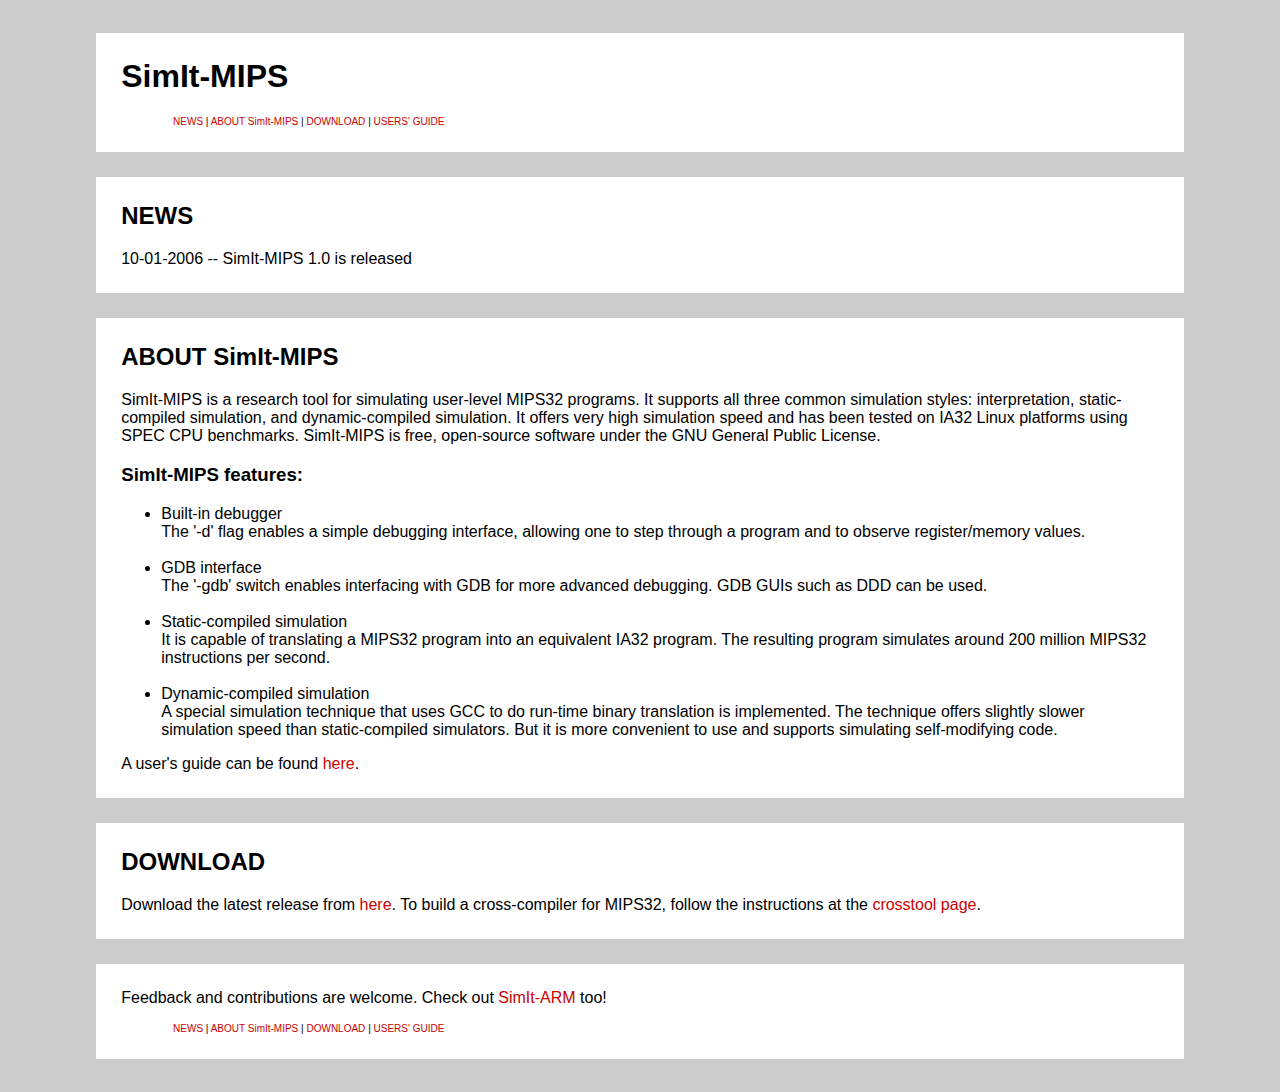
<file: index.html>
<head><TITLE>SimIt-MIPS</TITLE>

<link rel="stylesheet" type="text/css" href="mipsimweb.css" />

</head>

<html>
<body>
<table width="90%" cellspacing="25" border="0" cellpadding="25" align="center">
  <tbody>
    <tr>
      <td><h1>SimIt-MIPS</h1><p class="nav">
         <A href="index.html#news">NEWS</A> | 
         <A href="index.html#about">ABOUT SimIt-MIPS</A> | 
	     <A href="index.html#dl">DOWNLOAD</A> | 
	     <A href="guide.html#idx">USERS' GUIDE</A></p>
      </td>
    </tr>

    <tr>
      <td><h2><a name="news"></a>NEWS</h2>
         <p class="main">10-01-2006 -- SimIt-MIPS 1.0 is released</p>
      </td>
    </tr>

    <tr>
      <td><h2><a name="about"></a>ABOUT SimIt-MIPS</h2>

<p class="main">SimIt-MIPS is a research tool for
simulating user-level MIPS32 programs. It supports all three common
simulation styles: interpretation, static-compiled simulation,
and dynamic-compiled simulation. It offers very high simulation speed
and has been tested on IA32 Linux platforms using SPEC CPU benchmarks.
SimIt-MIPS is free, open-source software under the GNU General Public License.
</p>

<h3>SimIt-MIPS features:</h3>
<ul>
<li>Built-in debugger<br/>
The '-d' flag enables a simple debugging interface, allowing
one to step through a program and to observe register/memory values.
</li>

<br>
<li>GDB interface<br/>
The '-gdb' switch enables interfacing with GDB for more advanced debugging.
GDB GUIs such as DDD can be used.
</li>

<br>
<li>Static-compiled simulation<br/>
It is capable of translating a MIPS32 program into an equivalent
IA32 program. The resulting program simulates around
200 million MIPS32 instructions per second.
</li>
<br>
<li>Dynamic-compiled simulation<br/>
A special simulation technique that uses GCC to do
run-time binary translation is implemented. The technique offers
slightly slower simulation speed than static-compiled simulators. But it
is more convenient to use and supports simulating self-modifying code.
</li>
</ul>

<p class="main">
A user's guide can be found <a href="guide.html#idx">here</a>.</p>
</td></tr>

<tr><td>
<h2><a name="dl"></a>DOWNLOAD</h2>
<p class="main">
Download the latest release from 
<A href="http://sourceforge.net/projects/simit-mips">here</a>.
To build a cross-compiler for MIPS32, follow the instructions at the
<A href="http://kegel.com/crosstool/">crosstool page</A>.</p>
</td>
</tr>

<tr>
<td>
<p class="main">
Feedback and contributions are welcome. 
Check out <A href="http://simit-arm.sourceforge.net">SimIt-ARM</A> too!
</p>

<p class="nav">
<A href="index.html#news">NEWS</A> | 
<A href="index.html#about">ABOUT SimIt-MIPS</A> | 
<A href="index.html#dl">DOWNLOAD</A> | 
<A href="guide.html#idx">USERS' GUIDE</A>
</p>
</td>
</tr>
</tbody>
</table>
</body>
</html>
</file>
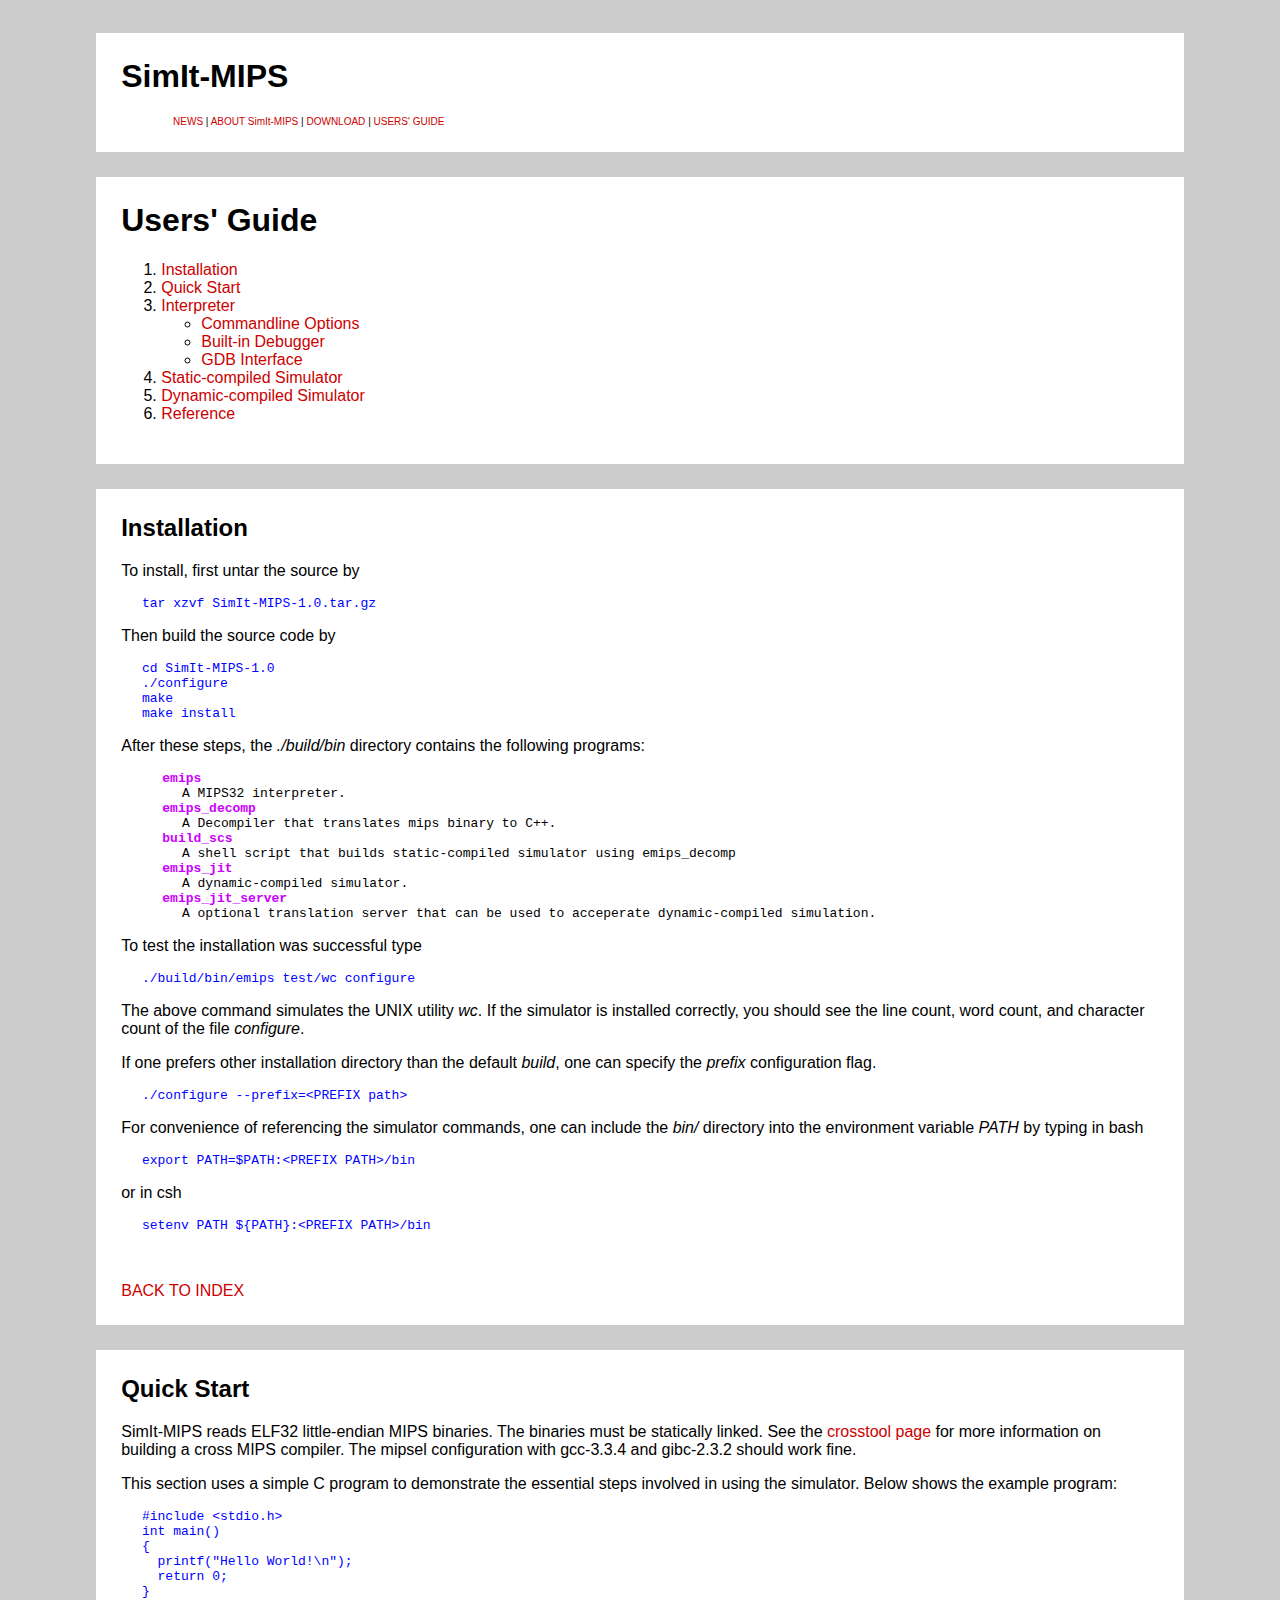
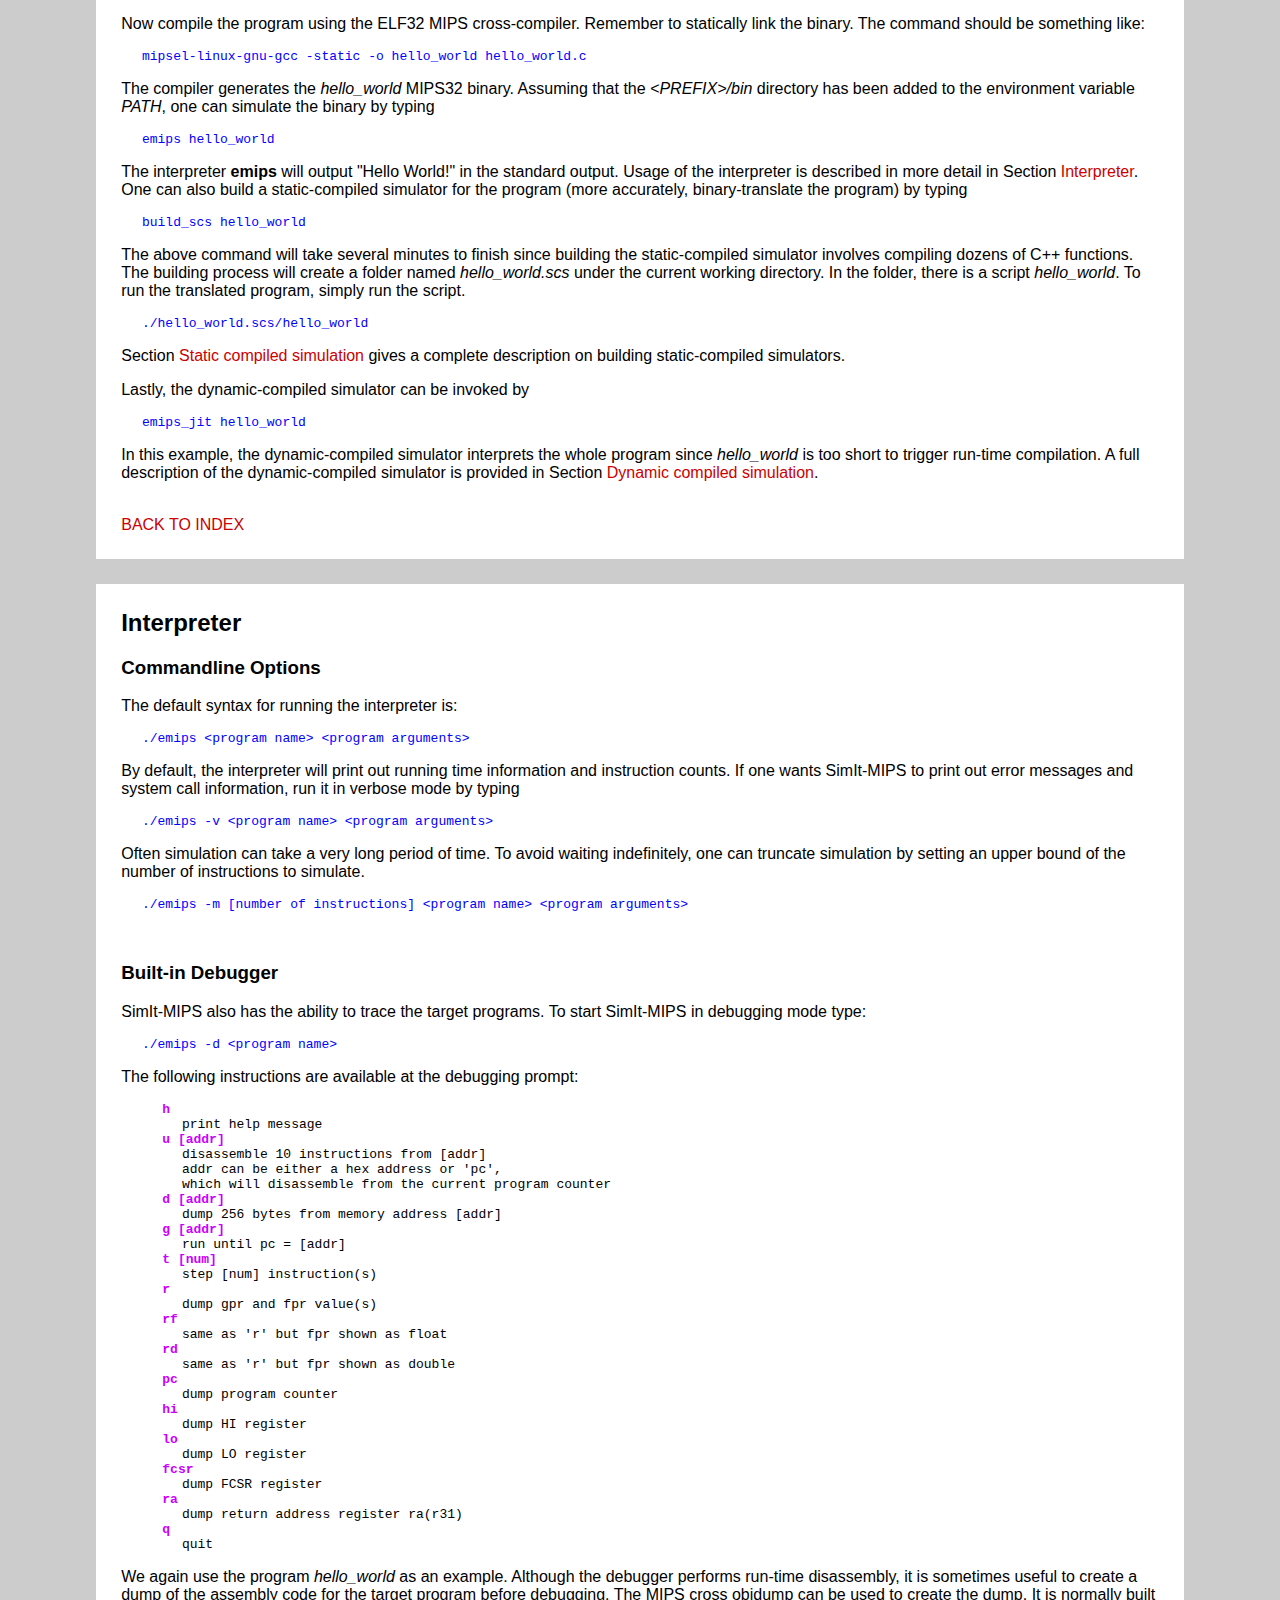
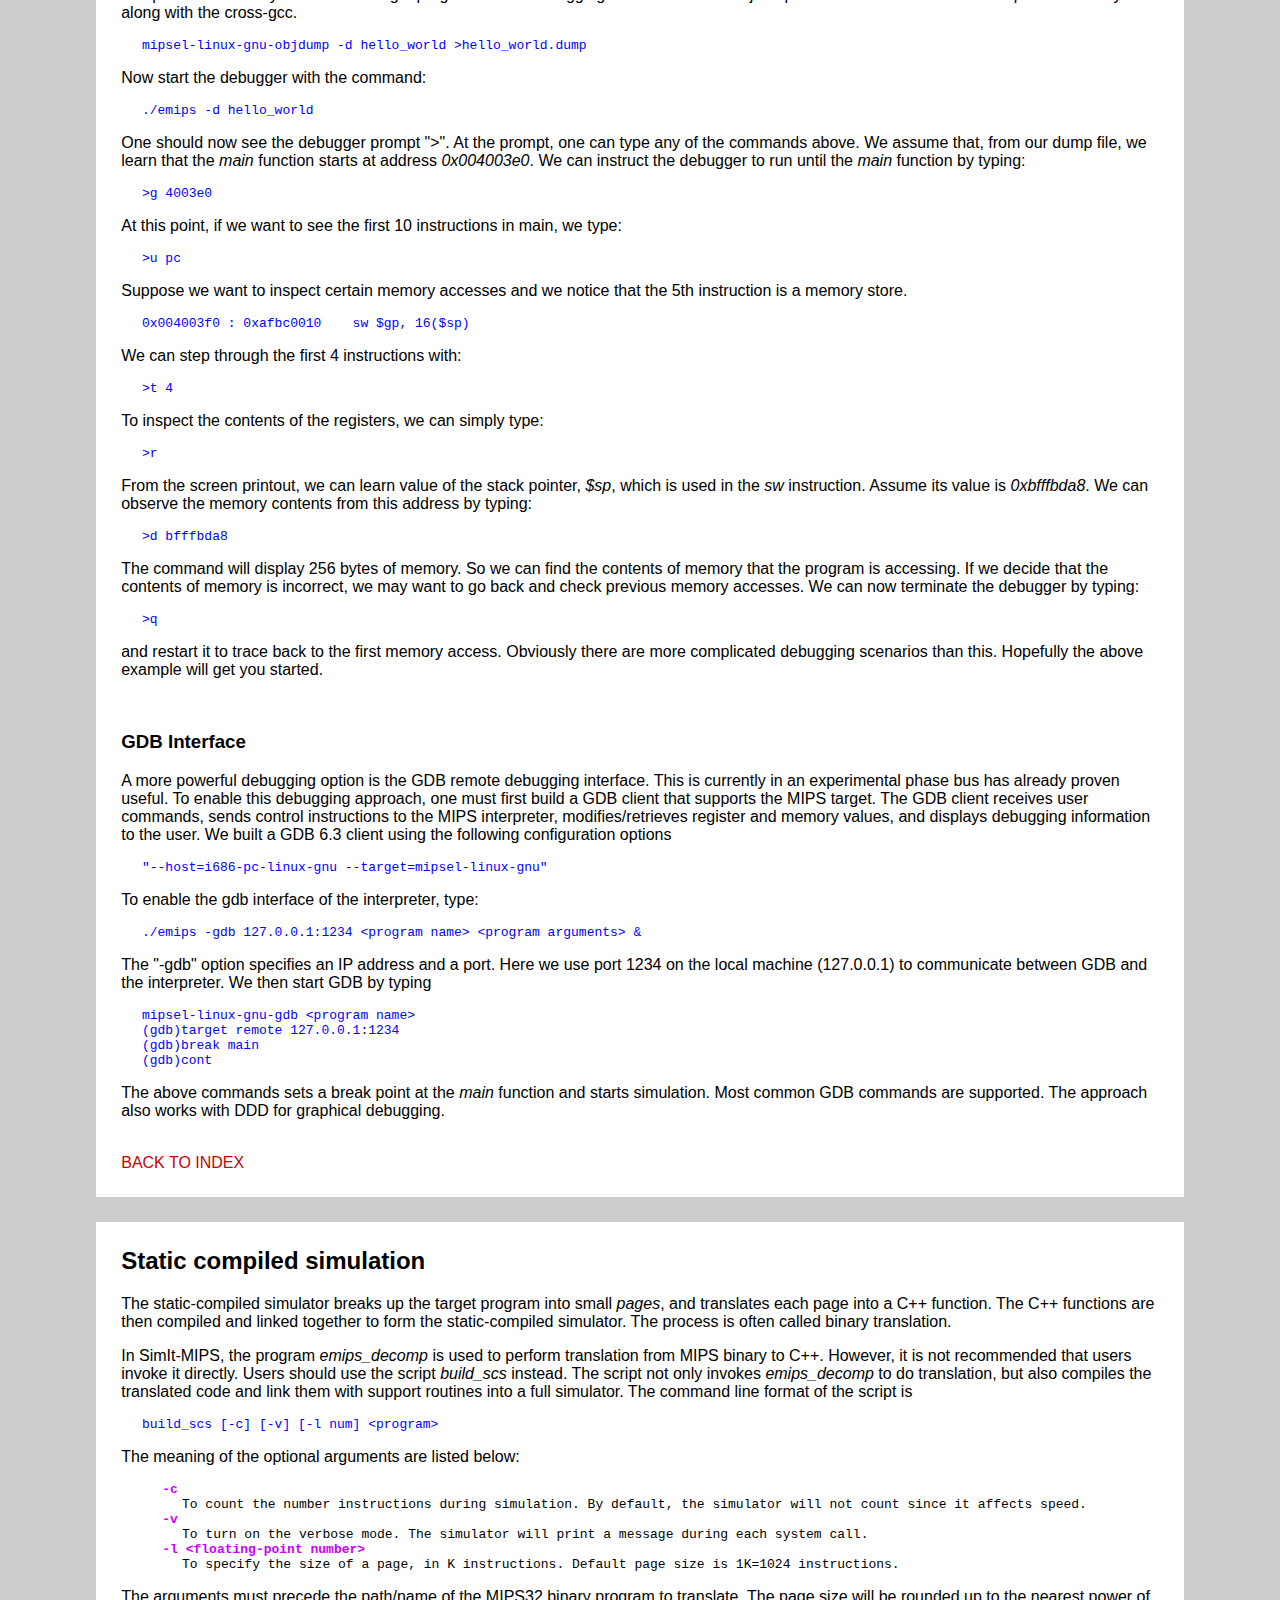
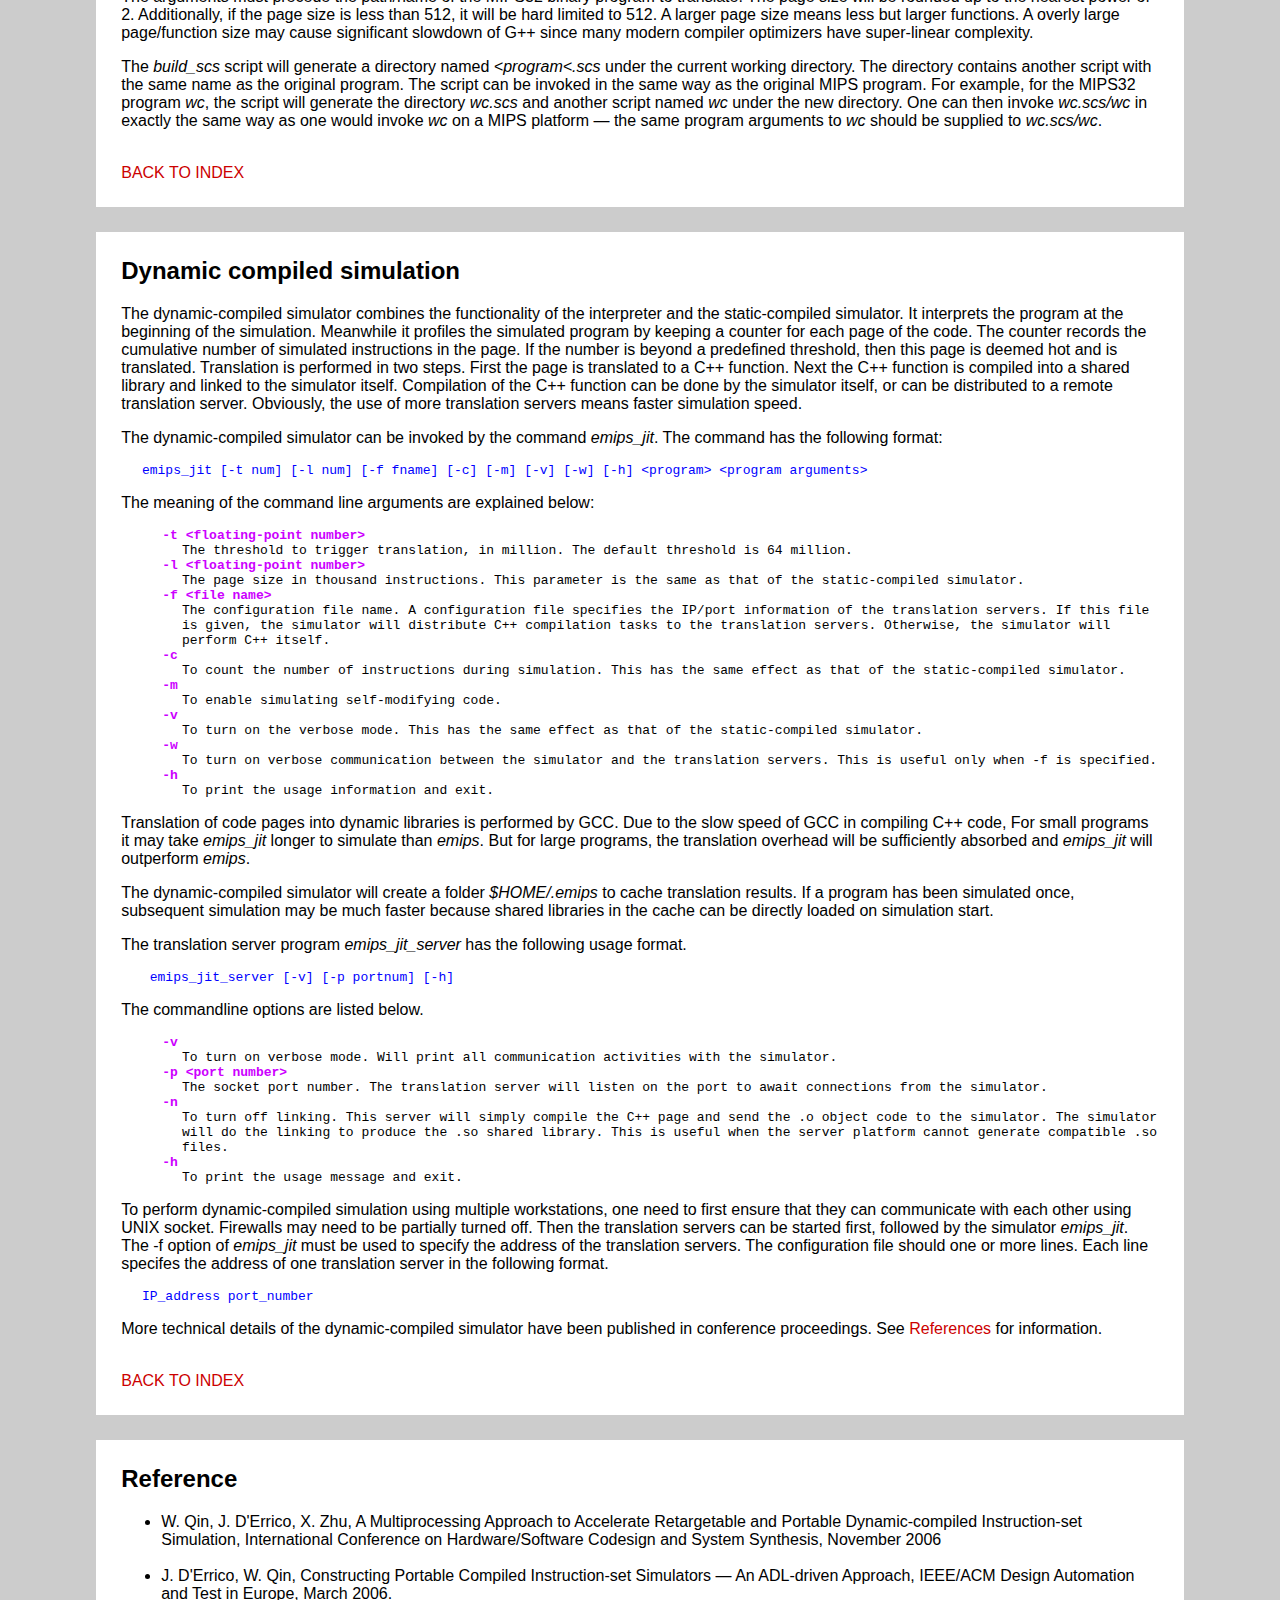
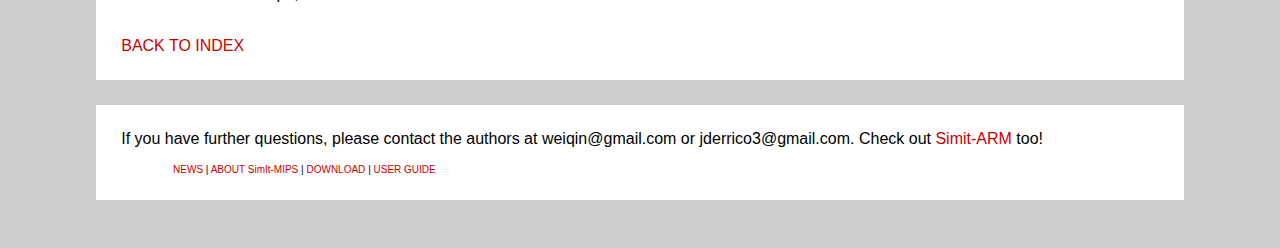
<file: guide.html>
<head><TITLE>SimIt-MIPS Users' Guide</TITLE>

<link rel="stylesheet" type="text/css" href="mipsimweb.css" />

</head>

<html>
<body>
<table width="90%" cellspacing="25" border="0" cellpadding="25" align="center">
  <tbody>
    <tr>
    <td>
       <h1>SimIt-MIPS</h1><p class="nav">
       <a href="index.html#news">NEWS</a> | 
       <a href="index.html#about">ABOUT SimIt-MIPS</a> | 
       <a href="index.html#dl">DOWNLOAD</a> | 
       <a href="guide.html#idx">USERS' GUIDE</a></p>
    </td>
    </tr>

    <tr><td>
       <h1><a name="idx"></a>Users' Guide</h1>
    <ol>
    <li><a href="#ins">Installation</a></li>
    <li><a href="#qst">Quick Start</a></li>
    <li><a href="#ums">Interpreter</a>
       <ul>
       <li><a href="#adv">Commandline Options</a></li>
       <li><a href="#dbg">Built-in Debugger</a></li>
       <li><a href="#gdb">GDB Interface</a></li>
       </ul>
    <li><a href="#scs">Static-compiled Simulator</a></li>
    <li><a href="#dcs">Dynamic-compiled Simulator</a>
    <li><a href="#rfn">Reference</a>
    </ol>

    </td>
    </tr>

    <tr>
    <td>

<h2><a name="ins"></a>Installation</h2>

<p class="main">
To install, first untar the source by</p>
     <pre>tar xzvf SimIt-MIPS-1.0.tar.gz</pre>
<p class="main">
Then build the source code by</p>

<pre>cd SimIt-MIPS-1.0
./configure
make
make install</pre>

<p class="main">
After these steps, the <i>./build/bin</i> directory
contains the following programs:</p>
<dl>
<dt>emips</dt><dd>A MIPS32 interpreter.</dd>
<dt>emips_decomp</dt><dd>A Decompiler that translates mips binary to C++.</dd>
<dt>build_scs</dt><dd>A shell script that builds static-compiled simulator using emips_decomp</dd>
<dt>emips_jit</dt><dd>A dynamic-compiled simulator.</dd>
<dt>emips_jit_server</dt><dd>A optional translation server that can be used to acceperate dynamic-compiled simulation.</dd>
</dl>

<p class="main">
To test the installation was successful type</p>
<pre>./build/bin/emips test/wc configure</pre>
<p class="main">
The above command simulates the UNIX utility <i>wc</i>.
If the simulator is installed correctly, you should see the line count,
word count, and character count of the file <i>configure</i>.</p>

<p class="main">
If one prefers other installation directory than
the default <i>build</i>, one can specify the <i>prefix</i>
configuration flag.</p>
<pre>./configure --prefix=&lt;PREFIX path&gt;</pre>

<p class="main">
For convenience of referencing the simulator commands,
one can include the <i>bin/</i> directory into the environment
variable <i>PATH</i> by typing in bash</p>

<pre>export PATH=$PATH:&lt;PREFIX PATH&gt;/bin</pre>

<p class="main">
or in csh
</p>
<pre>setenv PATH ${PATH}:&lt;PREFIX PATH&gt;/bin</pre>

<br>
<br>
<a href="#idx">BACK TO INDEX</a>
    </td>
</tr>

<tr>
<td>
<h2><a name="qst"></a>Quick Start</h2>    
<p class="main">
SimIt-MIPS reads ELF32 little-endian MIPS binaries.
The binaries must be statically linked.  See the
<a href="http://kegel.com/crosstool/">crosstool page</a>
for more information on building a
cross MIPS compiler. The mipsel configuration with gcc-3.3.4 and gibc-2.3.2
should work fine.</p>

<p class="main">
This section uses a simple C program to demonstrate the
essential steps involved in using the simulator.
Below shows the example program:</p>
<pre>
#include &#060;stdio.h&#062;
int main()
{
  printf("Hello World!\n");
  return 0;
}
</pre>

<p class="main">
Now compile the program using the ELF32 MIPS cross-compiler. 
Remember to statically link the binary.
The command should be something like:</p>
<pre>mipsel-linux-gnu-gcc -static -o hello_world hello_world.c </pre>
<p class="main">
The compiler generates the <i>hello_world</i> MIPS32 binary.
Assuming that the <i>&lt;PREFIX&gt;/bin</i>
directory has been added to the environment 
variable <i>PATH</i>, one can simulate the binary by typing</p>
<pre>emips hello_world</pre>

<p class="main">
The interpreter <b>emips</b> will output "Hello World!" in the standard output.
Usage of the interpreter is described in more detail in
Section <a href="#ums">Interpreter</a>.
One can also build a static-compiled simulator for the program 
(more accurately, binary-translate the program)
by typing</p>
<pre>build_scs hello_world</pre>
<p class="main">
The above command will take several minutes to finish since building
the static-compiled simulator involves compiling dozens of C++
functions. The building process will create a folder 
named <i>hello_world.scs</i>  under the current working directory.
In the folder, there is a script <i>hello_world</i>.
To run the translated program, simply run the script.</p>
<pre>./hello_world.scs/hello_world</pre>

<p class="main">
Section <a href="#scs">Static compiled simulation</a> gives a complete
description on building static-compiled simulators.</p>
<p class="main">
Lastly, the dynamic-compiled simulator can be invoked by</p>
<pre>emips_jit hello_world</pre> 
<p class="main">
In this example, the dynamic-compiled simulator interprets the whole
program since <i>hello_world</i> is too short to
trigger run-time compilation.
A full description of the dynamic-compiled simulator
is provided in Section <a href="#dcs">Dynamic compiled simulation</a>.
</p>

<br><a href="#idx">BACK TO INDEX</a>
</td>
</tr>

<tr><td>
<h2><a name="ums"></a>Interpreter</h2>

<h3><a name="adv"></a>Commandline Options</h3>
<p class="main">
The default syntax for running the interpreter is:</p>
<pre>./emips &#060;program name&#062; &#060;program arguments&#062;</pre>
<p class="main">
By default, the interpreter will print out running time
information and instruction counts. If one wants SimIt-MIPS to
print out error messages and system call information, 
run it in verbose mode by typing</p>
<pre>./emips -v &#060;program name&#062; &#060;program arguments&#062;</pre>

<p class="main">
Often simulation can take a very long period of time. To
avoid waiting indefinitely, one can truncate simulation
by setting an upper bound of the number of instructions to simulate.</p>
<pre>./emips -m [number of instructions] &#060;program name&#062; &#060;program arguments&#062;</pre>

<br>
<h3><a name="dbg"></a>Built-in Debugger</h3>
<p class="main">
SimIt-MIPS also has the ability to trace the target programs.
To start SimIt-MIPS in debugging mode type:</p>
<pre>./emips -d &#060;program name&#062;</pre>

<p class="main">
The following instructions are available at the debugging prompt:</p>

<dl>
<dt>h</dt><dd>print help message</dd>
<dt>u [addr]</dt><dd>disassemble 10 instructions from [addr]<br>addr can be either a hex address or 'pc', <br>which will disassemble from the current program counter</dd>
<dt>d [addr]</dt><dd>dump 256 bytes from memory address [addr]</dd>
<dt>g [addr]</dt><dd>run until pc = [addr]</dd>
<dt>t [num]</dt><dd>step [num] instruction(s)</dd>
<dt>r    </dt><dd>dump gpr and fpr value(s)</dd>
<dt>rf   </dt><dd>same as 'r' but fpr shown as float</dd>
<dt>rd   </dt><dd>same as 'r' but fpr shown as double</dd>
<dt>pc   </dt><dd>dump program counter</dd>
<dt>hi   </dt><dd>dump HI register</dd>
<dt>lo   </dt><dd>dump LO register</dd>
<dt>fcsr   </dt><dd>dump FCSR register</dd>
<dt>ra   </dt><dd>dump return address register ra(r31)</dd>
<dt>q</dt><dd>quit</dd>
</dl>

<p class="main">
We again use the program <i>hello_world</i> as an example.
Although the debugger performs run-time disassembly,
it is sometimes useful to create a dump of the assembly code
for the target program before debugging. The MIPS cross objdump can
be used to create the dump. It is normally built along with the cross-gcc.</p>
<pre>mipsel-linux-gnu-objdump -d hello_world &gt;hello_world.dump</pre>

<p>Now start the debugger with the command:</p>
<pre>./emips -d hello_world</pre>

<p class="main">
One should now see the debugger prompt "&gt;". 
At the prompt, one can type any of the commands above.
We assume that, from our dump file, we learn that the <i>main</i> function
starts at address <i>0x004003e0</i>.
We can instruct the debugger to run until
the <i>main</i> function by typing:</p>
<pre>&#062;g 4003e0</pre>

<p class="main">
At this point, if we want to see the first 10 instructions in main, we type:</p>
<pre>&#062;u pc</pre>

<p class="main">
Suppose we want to inspect certain memory accesses
and we notice that the 5th instruction is a memory store.</p>
<pre>0x004003f0 : 0xafbc0010    sw $gp, 16($sp)</pre>

<p class="main">
We can step through the first 4 instructions with:</p>
<pre>&#062;t 4</pre>
<p class="main">
To inspect the contents of the registers, we can simply type:</p>
<pre>&#062;r</pre>

<p class="main">
From the screen printout, we can learn value of the stack pointer,
<i>$sp</i>, which is used in the <i>sw</i> instruction. Assume its value
is <i>0xbfffbda8</i>. We can observe the memory contents from
this address by typing:</p>
<pre>&#062;d bfffbda8</pre>

<p class="main">
The command will display 256 bytes of memory. So we can
find the contents of memory that the program is accessing.  If we
decide that the contents of memory is incorrect,
we may want to go back and check previous memory accesses.
We can now terminate the debugger by typing:</p>
<pre>&#062;q</pre>

<p class="main">and restart it to trace back to the first memory access.
Obviously there are more complicated debugging scenarios than this.
Hopefully the above example will get you started.</p>

<br>
<h3><a name="gdb"></a>GDB Interface</h3>
<p class="main">
A more powerful debugging option is the GDB remote debugging interface.
This is currently in an experimental phase bus has already proven useful.  
To enable this debugging approach,
one must first build a GDB client that supports the MIPS target.
The GDB client receives user commands, sends control
instructions to the MIPS interpreter, modifies/retrieves register and
memory values, and displays debugging information to the user.
We built a GDB 6.3 client using the following configuration options</p>
<pre>"--host=i686-pc-linux-gnu --target=mipsel-linux-gnu"</pre>

<p class="main">
To enable the gdb interface of the interpreter, type:</p>
<pre>./emips -gdb 127.0.0.1:1234 &#060;program name&#062; &#060;program arguments&#062; &#038;</pre>

<p class="main">
The "-gdb" option specifies an IP address and a port. Here we use port 1234
on the local machine (127.0.0.1) to communicate between
GDB and the interpreter. We then start GDB by typing</p>
<pre>mipsel-linux-gnu-gdb &#060;program name&#062;
(gdb)target remote 127.0.0.1:1234
(gdb)break main
(gdb)cont</pre>

<p class="main">
The above commands sets a break point at the <i>main</i> function and
starts simulation. Most common GDB commands are supported.
The approach also works with DDD for graphical debugging.</p>
<br><a href="#idx">BACK TO INDEX</a>
</td></tr>

<tr><td>
<h2><a name="scs"></a>Static compiled simulation</h2>
<p class="main">
The static-compiled simulator breaks up the target program
into small <i>pages</i>, and translates each page into a C++ function.
The C++ functions are then compiled and linked together to form
the static-compiled simulator. The process is often called binary
translation.</p>
<p class="main">
In SimIt-MIPS, the program <i>emips_decomp</i>
is used to perform translation from MIPS binary to C++. However, it
is not recommended that users invoke it directly. Users should use
the script <i>build_scs</i> instead. The script not only invokes
<i>emips_decomp</i> to do translation, but also compiles the translated
code and link them with support routines into a full simulator. 
The command line format of the script is</p>
<pre>build_scs [-c] [-v] [-l num] &lt;program&gt;</pre>
<p class="main">
The meaning of the optional arguments are listed below:</p>
<dl>
	<dt>-c</dt><dd>To count the number instructions during simulation. By default, the simulator will not count since it affects speed.</dd>
	<dt>-v</dt><dd>To turn on the verbose mode. The simulator will print a message during each system call.</dd>
	<dt>-l &lt;floating-point number&gt;</dt><dd>To specify the size of a page, in K instructions. Default page size is 1K=1024 instructions.</dd>
</dl>
<p class="main">
The arguments must precede the path/name of the MIPS32 binary
program to translate.
The page size will be rounded up to the nearest power of 2. Additionally,
if the page size is less than 512, it will be hard limited to 512.
A larger page size means less but larger functions. A overly
large page/function size may cause significant slowdown of G++ since
many modern compiler optimizers have super-linear complexity.</p>
<p class="main">
The <i>build_scs</i> script will generate a directory named
<i>&lt;program&lt;.scs</i> under the current working directory. The
directory contains another script with the same name as the original
program. The script can be invoked in the same way as the original
MIPS program. For example, for the MIPS32 program <i>wc</i>, the
script will generate the directory <i>wc.scs</i> and another
script named <i>wc</i> under the new directory. One can then
invoke <i>wc.scs/wc</i> in exactly the same way as one would
invoke <i>wc</i> on a MIPS platform &mdash; the same program
arguments to <i>wc</i> should be supplied to <i>wc.scs/wc</i>.</p>
<br><a href="#idx">BACK TO INDEX</a>
</td></tr>

<tr><td>
<h2><a name="dcs"></a>Dynamic compiled simulation</h2>
<p class="main">
The dynamic-compiled simulator combines the functionality of the
interpreter and the static-compiled simulator. It interprets the program
at the beginning of the simulation.
Meanwhile it profiles the simulated program by keeping a counter
for each page of the code. The counter records the cumulative
number of simulated instructions in the page. If the number is beyond
a predefined threshold, then this page is deemed hot and is translated.
Translation is performed in two steps. First the page is translated
to a C++ function. Next the C++ function is compiled into a shared
library and linked to the simulator itself. Compilation of the
C++ function can be done by the simulator itself, or can be distributed
to a remote translation server. Obviously, the use of more translation
servers means faster simulation speed.</p>
<p class="main">
The dynamic-compiled simulator can be invoked by the command <i>emips_jit</i>.
The command has the following format:</p>
<pre>emips_jit [-t num] [-l num] [-f fname] [-c] [-m] [-v] [-w] [-h] &lt;program&gt; &lt;program arguments&gt;</pre>
<p class="main">
The meaning of the command line arguments are explained below:</p>
<dl>
	<dt>-t &lt;floating-point number&gt;</dt><dd>The threshold to trigger translation, in million. The default threshold is 64 million.<dd>
	<dt>-l &lt;floating-point number&gt;</dt><dd>The page size in thousand instructions. This parameter is the same as that of the static-compiled simulator.</dd>
	<dt>-f &lt;file name&gt;</dt><dd>The configuration file name. A configuration file specifies the IP/port information of the translation servers. If this file is given, the simulator will distribute C++ compilation tasks to the translation servers. Otherwise, the simulator will perform C++ itself.</dd>
	<dt>-c</dt><dd>To count the number of instructions during simulation. This has the same effect as that of the static-compiled simulator.</dd>
	<dt>-m</dt><dd>To enable simulating self-modifying code.</dd>
	<dt>-v</dt><dd>To turn on the verbose mode. This has the same effect as that of the static-compiled simulator.</dd>
	<dt>-w</dt><dd>To turn on verbose communication between the simulator and the translation servers. This is useful only when -f is specified.</dd>
	<dt>-h</dt><dd>To print the usage information and exit.</dd>
</dl>
<p class="main">
Translation of code pages into dynamic libraries is performed by GCC.
Due to the slow speed of GCC in compiling C++ code, 
For small programs it may take <i>emips_jit</i> longer to simulate
than <i>emips</i>. But for large programs, the translation overhead
will be sufficiently absorbed and <i>emips_jit</i> will outperform
<i>emips</i>.
<p class="main">
The dynamic-compiled simulator will create a folder <i>$HOME/.emips</i>
to cache translation results. If a program has been simulated once, 
subsequent simulation may be much faster because shared libraries
in the cache can be directly loaded on simulation start.</p>
<p class="main">
The translation server program
<i>emips_jit_server</i> has the following usage format.</p>
<pre> emips_jit_server [-v] [-p portnum] [-h]</pre>
<p class="main">The commandline options are listed below.</p>
<dl>
	<dt>-v</dt><dd>To turn on verbose mode. Will print all communication activities with the simulator.</dd>
	<dt>-p &lt;port number&gt;</dt><dd>The socket port number. The translation server will listen on the port to await connections from the simulator.</dd>
	<dt>-n</dt><dd>To turn off linking. This server will simply compile the C++ page and send the .o object code to the simulator. The simulator will do the linking to produce the .so shared library. This is useful when the server platform cannot generate compatible .so files.</dd>
	<dt>-h</dt><dd>To print the usage message and exit.</dd>
</dl>
<p class="main">
To perform dynamic-compiled simulation using multiple workstations, one need
to first ensure that they can communicate with each other using UNIX socket.
Firewalls may need to be partially turned off. Then the translation
servers can be started first, followed by the simulator <i>emips_jit</i>.
The -f option of <i>emips_jit</i> must be used to specify the
address of the translation servers. The configuration file
should one or more lines. Each line specifes the address of one
translation server in the following format.</p>
<pre>IP_address port_number</pre>
<p class="main">
More technical details of the dynamic-compiled simulator have been
published in conference proceedings.
See <a href="#rfn">References</a> for information.</p>

<br><a href="#idx">BACK TO INDEX</a>
</td></tr>

<tr><td>
<h2><a name="rfn"></a>Reference</h2>
<ul>
<li>
W. Qin, J. D'Errico, X. Zhu,
A Multiprocessing Approach to Accelerate Retargetable and 
Portable Dynamic-compiled Instruction-set Simulation,
International Conference on Hardware/Software Codesign and System Synthesis,
November 2006</li>
<br>
<li>J. D'Errico, W. Qin,
Constructing Portable Compiled Instruction-set Simulators &mdash; 
An ADL-driven Approach,
IEEE/ACM Design Automation and Test in Europe, March 2006.</i>
</ul>
<br><a href="#idx">BACK TO INDEX</a>
</td></tr>

<tr>
<td>
<p class="main">
If you have further questions, please contact the authors at
&#119;&#101;&#105;q&#105;n&#64;g&#109;&#97;i&#108;&#46;c&#111;&#109;
or
&#106;&#100;&#101;&#114;&#114;&#105;&#99;o3&#64;&#103;&#109;&#97;&#105;&#108;&#46;&#99;&#111;m. 
Check out <A href="http://simit-arm.sourceforge.net">Simit-ARM</A> too!</p>
<p class="nav">
<a href="index.html#news">NEWS</a> | 
<a href="index.html#about">ABOUT SimIt-MIPS</a> | 
<a href="index.html#dl">DOWNLOAD</a> | 
<a href="guide.html#idx">USER GUIDE</a></p>
</td>
</tr>
</tbody>

</table>
</body>
</html>
</file>
<file: mipsimweb.css>
body {color: #000000; font-family: sans-serif; background-color: #CCCCCC;}
tbody{background-color: #FFFFFF; font-family: inherit; color: inherit;}
h1,h2,h3,h4 {color: #000000; font-family: sans-serif;}
p.main {color: #000000;font-family: sans-serif; font-size:medium;}
p.nav {color: #000000;font-family: sans-serif; font-size:x-small; margin-left:5%; margin-right:5%}
pre {color: #0000FF;font-family: monospace; font-size:medium; margin-left:2%}
ol {color: #000000;font-family: sans-serif; font-size:medium;}
ul {color: #000000;font-family: sans-serif; font-size:medium;}
dl {color: #000000;font-family: monospace; font-size:medium; margin-left:2%}
dt {color: #CC00FF;font-family: monospace; font-size:medium; font-weight:bold; margin-left:2%}
a:link {color: #CC0000; text-decoration: none;}
a:hover {color: #FF0000; text-decoration:underline;}
a:active{color: #FF0000; text-decoration:none;}
a:visited{color: #CC0000; text-decoration:none;}
</file>
